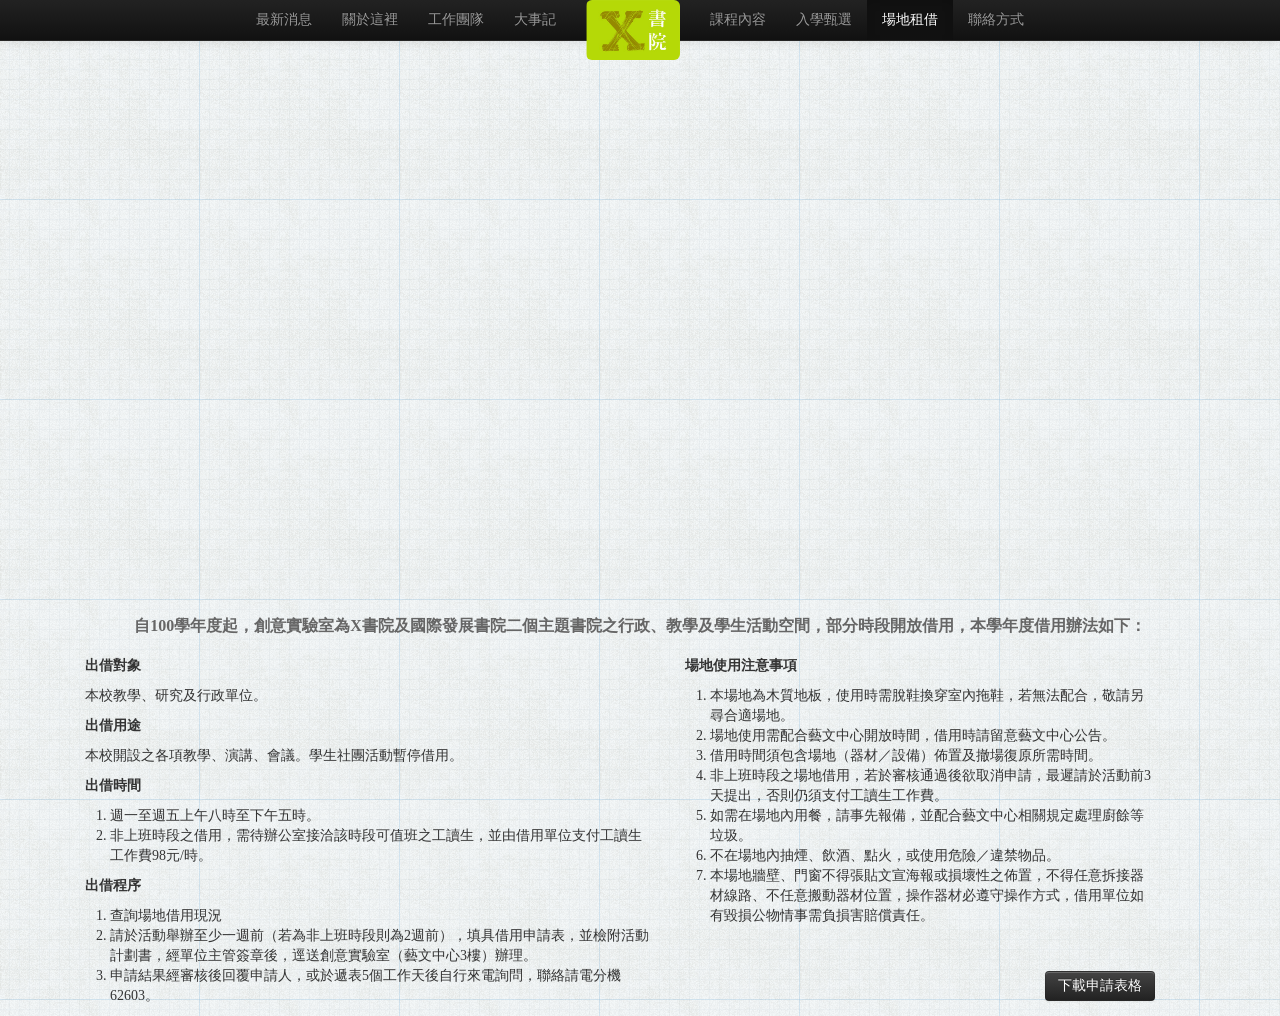
<file: lendtable.html>
<!DOCTYPE html>
<html>
<head>
<meta charset=utf-8 />
<title>租借辦法與場租一覽表─X書院@創意實驗室</title>
  <link href="css/bootstrap.css" rel="stylesheet" type="text/css" />
  <link href="css/bootstrap-responsive.css" rel="stylesheet" type="text/css" />
  <link rel="stylesheet" type="text/css" href="css/lendtable.css">
</head>
<body>
	<div class="navbar navbar-inverse navbar-fixed-top">
  <div class="navbar-inner">
    <ul class="menu nav pull-center">
    <li><a  href="news.html">最新消息</a></li>
    <li><a href="about.html">關於這裡</a></li>
    <li><a  href="team.html">工作團隊</a></li>
    <li><a  href="time.html">大事記</a></li>
    <li><a  href="index.html"><img id="xlogo" class="img-rounded" src="Img/index/logo.png"></a></li>
    <li><a  href="course.html">課程內容</a></li>
    <li><a  href="getin.html">入學甄選</a></li>
    <li class="active"><a  href="lend.html">場地租借</a></li>
    <li><a  href="connect.html">聯絡方式</a></li>
    </ul>
  </div>
  </div>
  <div class="container">
    <div id="calendar">
       <iframe src="https://www.google.com/calendar/embed?title=%E5%89%B5%E6%84%8F%E5%AF%A6%E9%A9%97%E5%AE%A4%E5%A0%B4%E5%9C%B0%E4%BD%BF%E7%94%A8%E4%B8%80%E8%A6%BD&amp;showNav=0&amp;showPrint=0&amp;showCalendars=0&amp;showTz=0&amp;height=600&amp;wkst=1&amp;bgcolor=%23ffffff&amp;src=j7gfg0g02cfqjo63a8nh80h2lg%40group.calendar.google.com&amp;color=%235A6986&amp;src=pp5opmpn0nvn7afsiqm6l1i6uc%40group.calendar.google.com&amp;color=%23333333&amp;src=l3041hegmq1do1vu6og1fsja0c%40group.calendar.google.com&amp;color=%236B3304&amp;src=7huk6ttvlgb1a6rk7t1hdah6n8%40group.calendar.google.com&amp;color=%23B1440E&amp;src=04m332esvrpf9om1jd2g4rd39o%40group.calendar.google.com&amp;color=%235229A3&amp;src=clabnccu%40gmail.com&amp;color=%23125A12&amp;src=716roo7nksesb0vhe4qnlk0n24%40group.calendar.google.com&amp;color=%23B1365F&amp;ctz=Asia%2FTaipei" style=" border-width:0 " width="1100" height="500" frameborder="0" scrolling="no"></iframe>
      </div>
  <div id="rule">
  <h4>自100學年度起，創意實驗室為Χ書院及國際發展書院二個主題書院之行政、教學及學生活動空間，部分時段開放借用，本學年度借用辦法如下：</h4>
  <div class="span6">
  <h5>出借對象</h5>
    <p>本校教學、研究及行政單位。</p>
  <h5>出借用途</h5>
    <p>本校開設之各項教學、演講、會議。學生社團活動暫停借用。</p>
  <h5>出借時間</h5>
    <ol>
      <li>週一至週五上午八時至下午五時。</li>
      <li>非上班時段之借用，需待辦公室接洽該時段可值班之工讀生，並由借用單位支付工讀生工作費98元/時。</li>
    </ol>
  <h5>出借程序</h5>
    <ol>
      <li>查詢場地借用現況</li>
      <li>請於活動舉辦至少一週前（若為非上班時段則為2週前），填具借用申請表，並檢附活動計劃書，經單位主管簽章後，逕送創意實驗室（藝文中心3樓）辦理。</li>
      <li>申請結果經審核後回覆申請人，或於遞表5個工作天後自行來電詢問，聯絡請電分機62603。</li>
    </ol>
  </div>
  <div class="span5">
  <h5>場地使用注意事項</h5>
    <ol>
      <li>本場地為木質地板，使用時需脫鞋換穿室內拖鞋，若無法配合，敬請另尋合適場地。</li>
      <li>場地使用需配合藝文中心開放時間，借用時請留意藝文中心公告。</li>
      <li>借用時間須包含場地（器材／設備）佈置及撤場復原所需時間。</li>
      <li>非上班時段之場地借用，若於審核通過後欲取消申請，最遲請於活動前3天提出，否則仍須支付工讀生工作費。</li>
      <li>如需在場地內用餐，請事先報備，並配合藝文中心相關規定處理廚餘等垃圾。</li>
      <li>不在場地內抽煙、飲酒、點火，或使用危險／違禁物品。</li>
      <li>本場地牆壁、門窗不得張貼文宣海報或損壞性之佈置，不得任意拆接器材線路、不任意搬動器材位置，操作器材必遵守操作方式，借用單位如有毀損公物情事需負損害賠償責任。</li>
    </ol>
    <a  class="btn btn-inverse btn-medium" href="lend.doc">下載申請表格</a>
  </div>
  </div>
  </div>
</body>
</html>
</file>
<file: css/lendtable.css>
body {
  background: url(../Img/bgi.png);
  font-family: 微軟正黑體;
}

.navbar .nav.pull-center {
  float: none;
  margin: 0 auto;
  display:inline-block;
  *display:inline; /* ie7 fix */
  *zoom:1; /* hasLayout ie7 trigger */
  vertical-align: top;
}

.navbar-inner {
  text-align:center;
  height: 40px;
}

#xlogo {
	height: 60px;
  position: relative;
  top: -10px;
}

.content {
  margin-top: 100px;
  font-family: 微軟正黑體;

}

#calendar {
  margin: 0px auto;
  position: relative;
  text-align:center; 
  top:70px;
}

#rule {
  position: relative;
  top: 100px;
}


h4{
  font-size: 16px;
  text-align:center;
  color: #666;
}

.btn {
  float: right;
  position: relative;
  top: 35px;
}
</file>
